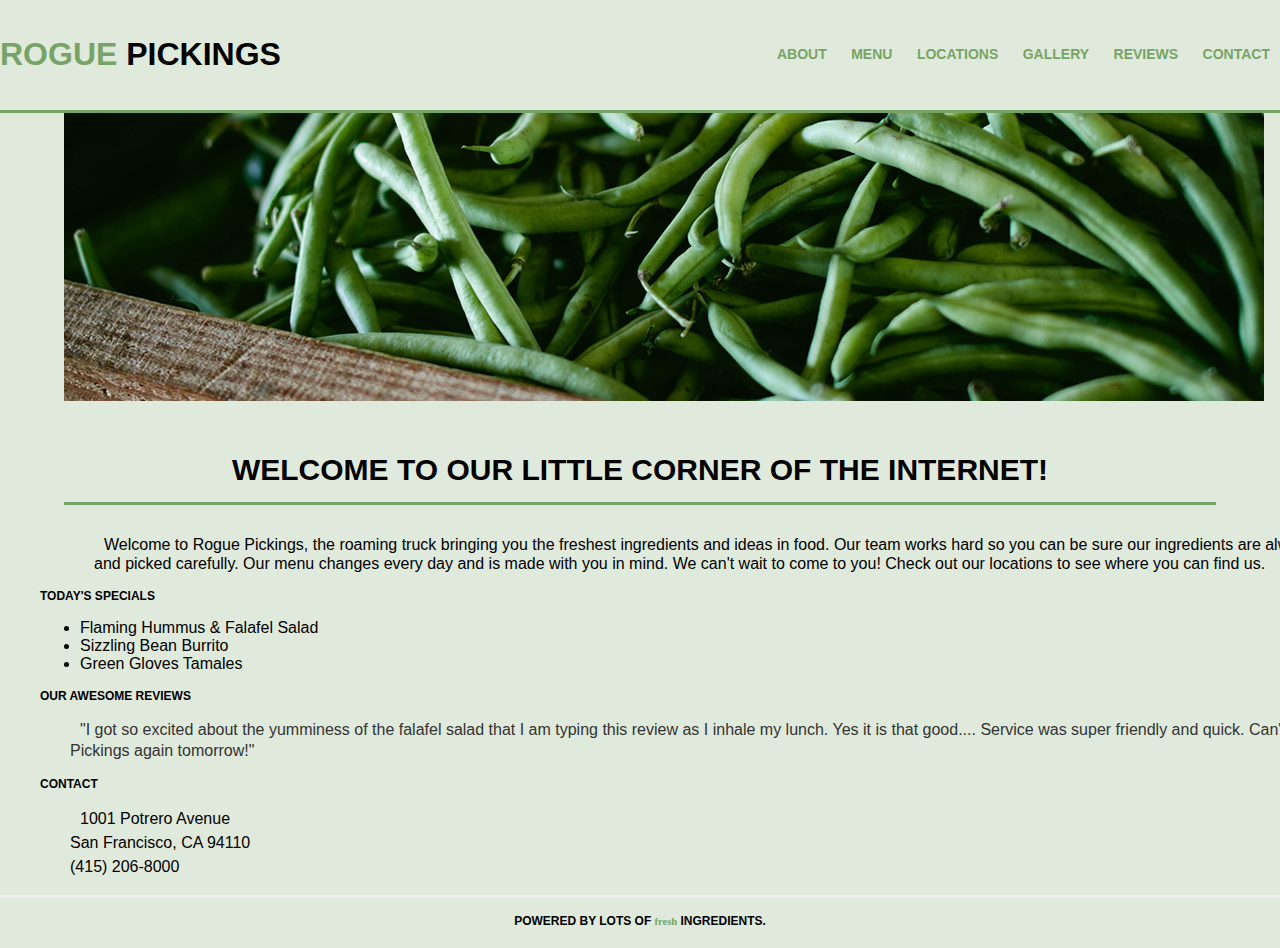
<file: rogue/index.html>
<!doctype html>
<html>
    <head>
        <meta charset="utf-8">
        <meta http-equiv="X-UA-Compatible" content="IE=edge,chrome=1">
        <title>Brush Up Those Skills!</title>
        <meta name="description" content="">
        <meta name="viewport" content="width=device-width, initial-scale=1">
        <link rel="stylesheet" href="css/main.css">

    </head>
    <body>

        <header>
            <h1><span>rogue</span> pickings</h1>
            <nav>
                <a href="">About</a>
                <a href="">Menu</a>
                <a href="">Locations</a>
                <a href="">Gallery</a>
                <a href="">Reviews</a>
                <a href="">Contact</a>
            </nav>
        </header>
        <div class="top-section">
            <div class="main-image"><img src="img/download.jpg" /></div>
            <div class="main-title">
                <h3>Welcome to our little corner of the internet!</h3>
                <p>Welcome to Rogue Pickings, the roaming truck bringing you the freshest ingredients and ideas in food. Our team works hard so you can be sure our ingredients are always fresh and picked carefully. Our menu changes every day and is made with you in mind. We can't wait to come to you! Check out our locations to see where you can find us.</p>
            </div>
        </div>
        <div class="bottom-section">
            <div class="section-one"><h4>Today's Specials</h4>
                <ul class="menu">
                    <li>Flaming Hummus &amp; Falafel Salad</li>
                    <li>Sizzling Bean Burrito</li>
                    <li>Green Gloves Tamales</li>
                </ul>

            </div>
            <div class="section-two">
                <h4>Our Awesome Reviews</h4>
                <p class="reviews">"I got so excited about the yumminess of the falafel salad that I am typing this review as I inhale my lunch. Yes it is that good.... Service was super friendly and quick. Can't wait see you Rogue Pickings again tomorrow!"</p>
            </div>
            <div class="section-three"><h4>Contact</h4>
                <p class="address">1001 Potrero Avenue<br>
                    San Francisco, CA 94110<br>
                    (415) 206-8000 </p>
            </div>
        </div>

        <footer>
            <h4>Powered by lots of <span>fresh</span> ingredients.</h4>
        </footer>

    </body>
</html>
</file>
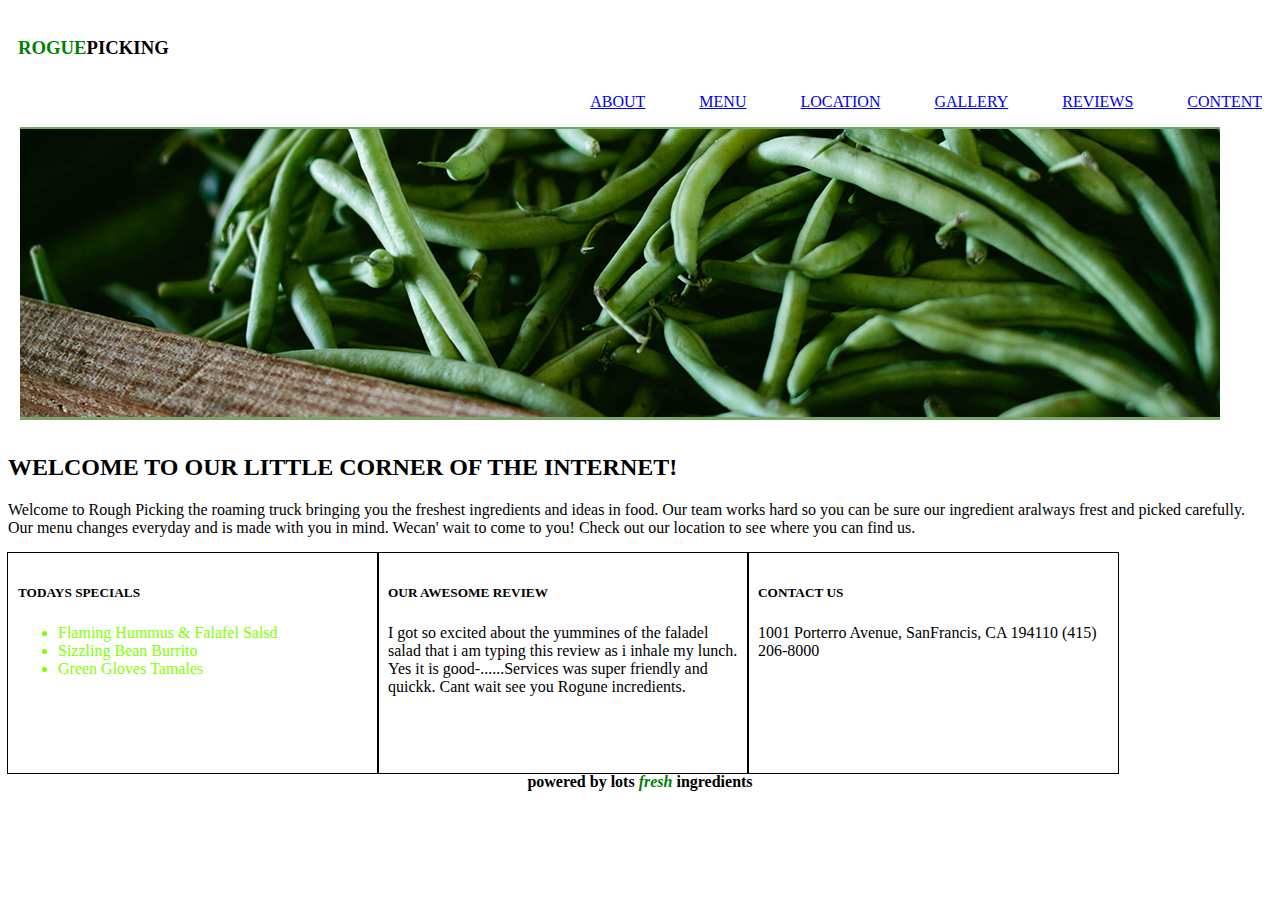
<file: skill crush  project /work/index.html>
<html>
  <head>
    
    <link rel="stylesheet" href="css2/style.css">
  </head>
  <body>
        <header>
          <div class= "header">
            <h3> <span id="rogue">ROGUE</span>PICKING</h3>
          <nav>
            <ul>
              <li><a href="#about">ABOUT</a></li>
              <li><a href="#menu">MENU</a></li>
              <li><a href="#location">LOCATION</a></li>
              <li><a href="#gallery">GALLERY</a></li>
              <li><a href="#reviews">REVIEWS</a></li>
              <li><a href="#content">CONTENT</a></li>
            </ul>
          </nav>
          </div>
         <img src="img/roger1.png" alt="roger" />
        </header>
<main>
   <div>
      <h2> WELCOME TO OUR LITTLE CORNER OF THE INTERNET!</h2>
        <p> Welcome to Rough Picking the roaming truck bringing you the freshest ingredients and ideas in food. Our team works hard
   so you can be sure our ingredient aralways frest and picked carefully. Our menu changes everyday and is made with you in mind. Wecan'<table>
    wait to come to you! Check out our location to see where you can find us.</p>
  </div>
        <section>
        <div id="special">
          <h5> todays specials </h5>
            <ul>
              <li>flaming hummus & falafel salsd</li>
              <li>sizzling bean burrito </li>
              <li>green gloves tamales</li>
            </ul>
         </div>
       </section>

        <div id="review">
          <h5> our awesome review</h5>
            <p class="solid">I got so excited about the yummines of the faladel salad that i am typing this
          review as i inhale my lunch. Yes it is good-......Services was super friendly and quickk. Cant wait see you Rogune incredients. </p>
        </div>

           <div id="contacts">
            <h5>contact us</h5>
            <div> 1001 Porterro Avenue,
                SanFrancis, CA 194110
                (415) 206-8000
          </div>
        </div>
      <footer>
        <h4>powered by lots <span id="fresh"> fresh</span> ingredients</h4>
      </footer>
    </main>
  </body>
</html>
</file>
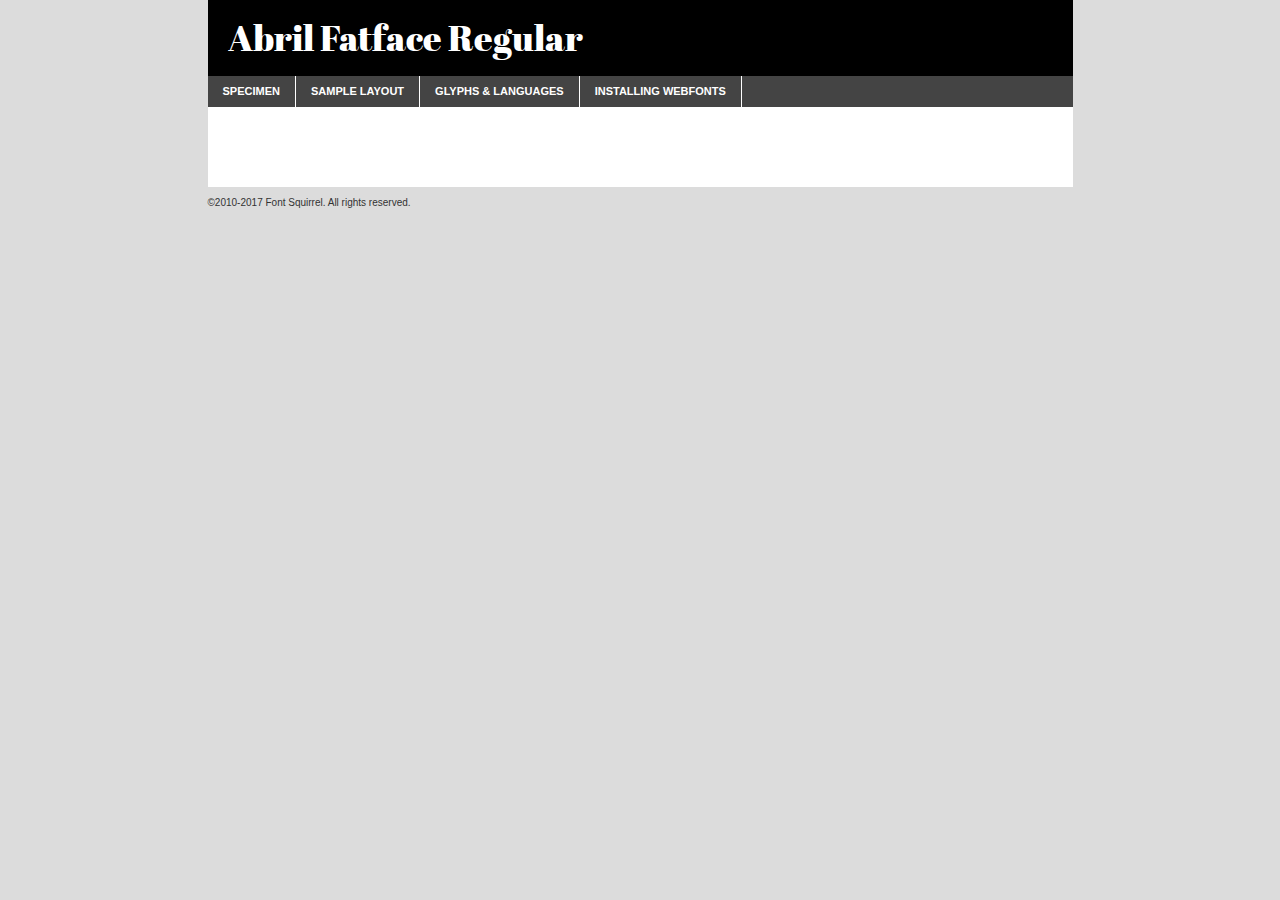
<file: abril/webfontkit-20170603-183844/abrilfatface-regular-demo.html>
<!DOCTYPE html PUBLIC "-//W3C//DTD XHTML 1.0 Transitional//EN"
	"http://www.w3.org/TR/xhtml1/DTD/xhtml1-transitional.dtd">

<html xmlns="http://www.w3.org/1999/xhtml" xml:lang="en" lang="en">
<head>
	<meta http-equiv="Content-Type" content="text/html; charset=utf-8" />
	<script src="http://ajax.googleapis.com/ajax/libs/jquery/1.7.2/jquery.min.js" type="text/javascript" charset="utf-8"></script>
	<script type="text/javascript">
	(function($){$.fn.easyTabs=function(option){var param=jQuery.extend({fadeSpeed:"fast",defaultContent:1,activeClass:'active'},option);$(this).each(function(){var thisId="#"+this.id;if(param.defaultContent==''){param.defaultContent=1;}
	if(typeof param.defaultContent=="number")
	{var defaultTab=$(thisId+" .tabs li:eq("+(param.defaultContent-1)+") a").attr('href').substr(1);}else{var defaultTab=param.defaultContent;}
	$(thisId+" .tabs li a").each(function(){var tabToHide=$(this).attr('href').substr(1);$("#"+tabToHide).addClass('easytabs-tab-content');});hideAll();changeContent(defaultTab);function hideAll(){$(thisId+" .easytabs-tab-content").hide();}
	function changeContent(tabId){hideAll();$(thisId+" .tabs li").removeClass(param.activeClass);$(thisId+" .tabs li a[href=#"+tabId+"]").closest('li').addClass(param.activeClass);if(param.fadeSpeed!="none")
	{$(thisId+" #"+tabId).fadeIn(param.fadeSpeed);}else{$(thisId+" #"+tabId).show();}}
	$(thisId+" .tabs li").click(function(){var tabId=$(this).find('a').attr('href').substr(1);changeContent(tabId);return false;});});}})(jQuery);
	</script>
	<link rel="stylesheet" href="specimen_files/specimen_stylesheet.css" type="text/css" charset="utf-8" />
	<link rel="stylesheet" href="stylesheet.css" type="text/css" charset="utf-8" />

	<style type="text/css">
					body{
				font-family: 'abril_fatfaceregular';
							}
		</style>

	<title>Abril Fatface Regular Specimen</title>
	
	
	<script type="text/javascript" charset="utf-8">
		$(document).ready(function() {
			$('#container').easyTabs({defaultContent:1});
		});
	</script>
</head>

<body>
<div id="container">
	<div id="header">
		Abril Fatface Regular	</div>
	<ul class="tabs">
		<li><a href="#specimen">Specimen</a></li>
		<li><a href="#layout">Sample Layout</a></li>
				<li><a href="#glyphs">Glyphs &amp; Languages</a></li>
		<li><a href="#installing">Installing Webfonts</a></li>
		
	</ul>
	
	<div id="main_content">

		
			<div id="specimen">
		
				<div class="section">
					<div class="grid12 firstcol">
						<div class="huge">AaBb</div>
					</div>
				</div>
		
				<div class="section">
					<div class="glyph_range">A&#x200B;B&#x200b;C&#x200b;D&#x200b;E&#x200b;F&#x200b;G&#x200b;H&#x200b;I&#x200b;J&#x200b;K&#x200b;L&#x200b;M&#x200b;N&#x200b;O&#x200b;P&#x200b;Q&#x200b;R&#x200b;S&#x200b;T&#x200b;U&#x200b;V&#x200b;W&#x200b;X&#x200b;Y&#x200b;Z&#x200b;a&#x200b;b&#x200b;c&#x200b;d&#x200b;e&#x200b;f&#x200b;g&#x200b;h&#x200b;i&#x200b;j&#x200b;k&#x200b;l&#x200b;m&#x200b;n&#x200b;o&#x200b;p&#x200b;q&#x200b;r&#x200b;s&#x200b;t&#x200b;u&#x200b;v&#x200b;w&#x200b;x&#x200b;y&#x200b;z&#x200b;1&#x200b;2&#x200b;3&#x200b;4&#x200b;5&#x200b;6&#x200b;7&#x200b;8&#x200b;9&#x200b;0&#x200b;&amp;&#x200b;.&#x200b;,&#x200b;?&#x200b;!&#x200b;&#64;&#x200b;(&#x200b;)&#x200b;#&#x200b;$&#x200b;%&#x200b;*&#x200b;+&#x200b;-&#x200b;=&#x200b;:&#x200b;;</div>
				</div>
				<div class="section">
					<div class="grid12 firstcol">
						<table class="sample_table">
							<tr><td>10</td><td class="size10">abcdefghijklmnopqrstuvwxyzABCDEFGHIJKLMNOPQRSTUVWXYZ0123456789abcdefghijklmnopqrstuvwxyzABCDEFGHIJKLMNOPQRSTUVWXYZ0123456789abcdefghijklmnopqrstuvwxyzABCDEFGHIJKLMNOPQRSTUVWXYZ</td></tr>
							<tr><td>11</td><td class="size11">abcdefghijklmnopqrstuvwxyzABCDEFGHIJKLMNOPQRSTUVWXYZ0123456789abcdefghijklmnopqrstuvwxyzABCDEFGHIJKLMNOPQRSTUVWXYZ0123456789abcdefghijklmnopqrstuvwxyzABCDEFGHIJKLMNOPQRSTUVWXYZ</td></tr>
							<tr><td>12</td><td class="size12">abcdefghijklmnopqrstuvwxyzABCDEFGHIJKLMNOPQRSTUVWXYZ0123456789abcdefghijklmnopqrstuvwxyzABCDEFGHIJKLMNOPQRSTUVWXYZ0123456789abcdefghijklmnopqrstuvwxyzABCDEFGHIJKLMNOPQRSTUVWXYZ</td></tr>
							<tr><td>13</td><td class="size13">abcdefghijklmnopqrstuvwxyzABCDEFGHIJKLMNOPQRSTUVWXYZ0123456789abcdefghijklmnopqrstuvwxyzABCDEFGHIJKLMNOPQRSTUVWXYZ0123456789abcdefghijklmnopqrstuvwxyzABCDEFGHIJKLMNOPQRSTUVWXYZ</td></tr>
							<tr><td>14</td><td class="size14">abcdefghijklmnopqrstuvwxyzABCDEFGHIJKLMNOPQRSTUVWXYZ0123456789abcdefghijklmnopqrstuvwxyzABCDEFGHIJKLMNOPQRSTUVWXYZ0123456789abcdefghijklmnopqrstuvwxyzABCDEFGHIJKLMNOPQRSTUVWXYZ</td></tr>
							<tr><td>16</td><td class="size16">abcdefghijklmnopqrstuvwxyzABCDEFGHIJKLMNOPQRSTUVWXYZ0123456789abcdefghijklmnopqrstuvwxyzABCDEFGHIJKLMNOPQRSTUVWXYZ</td></tr>
							<tr><td>18</td><td class="size18">abcdefghijklmnopqrstuvwxyzABCDEFGHIJKLMNOPQRSTUVWXYZ0123456789abcdefghijklmnopqrstuvwxyzABCDEFGHIJKLMNOPQRSTUVWXYZ</td></tr>
							<tr><td>20</td><td class="size20">abcdefghijklmnopqrstuvwxyzABCDEFGHIJKLMNOPQRSTUVWXYZ0123456789abcdefghijklmnopqrstuvwxyzABCDEFGHIJKLMNOPQRSTUVWXYZ</td></tr>
							<tr><td>24</td><td class="size24">abcdefghijklmnopqrstuvwxyzABCDEFGHIJKLMNOPQRSTUVWXYZ0123456789abcdefghijklmnopqrstuvwxyzABCDEFGHIJKLMNOPQRSTUVWXYZ</td></tr>
							<tr><td>30</td><td class="size30">abcdefghijklmnopqrstuvwxyzABCDEFGHIJKLMNOPQRSTUVWXYZ0123456789abcdefghijklmnopqrstuvwxyzABCDEFGHIJKLMNOPQRSTUVWXYZ</td></tr>
							<tr><td>36</td><td class="size36">abcdefghijklmnopqrstuvwxyzABCDEFGHIJKLMNOPQRSTUVWXYZ0123456789abcdefghijklmnopqrstuvwxyzABCDEFGHIJKLMNOPQRSTUVWXYZ</td></tr>
							<tr><td>48</td><td class="size48">abcdefghijklmnopqrstuvwxyzABCDEFGHIJKLMNOPQRSTUVWXYZ0123456789abcdefghijklmnopqrstuvwxyzABCDEFGHIJKLMNOPQRSTUVWXYZ</td></tr>
							<tr><td>60</td><td class="size60">abcdefghijklmnopqrstuvwxyzABCDEFGHIJKLMNOPQRSTUVWXYZ0123456789abcdefghijklmnopqrstuvwxyzABCDEFGHIJKLMNOPQRSTUVWXYZ</td></tr>
							<tr><td>72</td><td class="size72">abcdefghijklmnopqrstuvwxyzABCDEFGHIJKLMNOPQRSTUVWXYZ0123456789abcdefghijklmnopqrstuvwxyzABCDEFGHIJKLMNOPQRSTUVWXYZ</td></tr>
							<tr><td>90</td><td class="size90">abcdefghijklmnopqrstuvwxyzABCDEFGHIJKLMNOPQRSTUVWXYZ0123456789abcdefghijklmnopqrstuvwxyzABCDEFGHIJKLMNOPQRSTUVWXYZ</td></tr>
						</table>
				
					</div>
			
				</div>
		
		
		
								<div class="section" id="bodycomparison">


										<div id="xheight">
				<div class="fontbody">&#x25FC;&#x25FC;&#x25FC;&#x25FC;&#x25FC;&#x25FC;&#x25FC;&#x25FC;&#x25FC;&#x25FC;&#x25FC;&#x25FC;&#x25FC;&#x25FC;&#x25FC;&#x25FC;&#x25FC;&#x25FC;&#x25FC;&#x25FC;&#x25FC;&#x25FC;&#x25FC;&#x25FC;&#x25FC;&#x25FC;&#x25FC;&#x25FC;&#x25FC;&#x25FC;&#x25FC;&#x25FC;&#x25FC;&#x25FC;&#x25FC;&#x25FC;&#x25FC;&#x25FC;&#x25FC;&#x25FC;&#x25FC;&#x25FC;&#x25FC;&#x25FC;&#x25FC;&#x25FC;&#x25FC;&#x25FC;&#x25FC;&#x25FC;&#x25FC;&#x25FC;&#x25FC;&#x25FC;&#x25FC;&#x25FC;&#x25FC;&#x25FC;&#x25FC;&#x25FC;&#x25FC;&#x25FC;&#x25FC;&#x25FC;&#x25FC;&#x25FC;&#x25FC;&#x25FC;&#x25FC;&#x25FC;&#x25FC;&#x25FC;&#x25FC;&#x25FC;&#x25FC;&#x25FC;&#x25FC;&#x25FC;&#x25FC;&#x25FC;&#x25FC;&#x25FC;&#x25FC;&#x25FC;&#x25FC;&#x25FC;&#x25FC;&#x25FC;&#x25FC;&#x25FC;&#x25FC;&#x25FC;&#x25FC;&#x25FC;&#x25FC;&#x25FC;&#x25FC;&#x25FC;&#x25FC;body</div><div class="arialbody">body</div><div class="verdanabody">body</div><div class="georgiabody">body</div></div>
										<div class="fontbody" style="z-index:1">
											body<span>Abril Fatface Regular</span>
										</div>
										<div class="arialbody" style="z-index:1">
											body<span>Arial</span>
										</div>
										<div class="verdanabody" style="z-index:1">
											body<span>Verdana</span>
										</div>
										<div class="georgiabody" style="z-index:1">
											body<span>Georgia</span>
										</div>



								</div>
		
		
				<div class="section psample psample_row1" id="">
					
					<div class="grid2 firstcol">
						<p class="size10"><span>10.</span>Aenean lacinia bibendum nulla sed consectetur. Fusce dapibus, tellus ac cursus commodo, tortor mauris condimentum nibh, ut fermentum massa justo sit amet risus. Nullam id dolor id nibh ultricies vehicula ut id elit. Cum sociis natoque penatibus et magnis dis parturient montes, nascetur ridiculus mus. Nulla vitae elit libero, a pharetra augue.</p>
			
					</div>
					<div class="grid3">
						<p class="size11"><span>11.</span>Aenean lacinia bibendum nulla sed consectetur. Fusce dapibus, tellus ac cursus commodo, tortor mauris condimentum nibh, ut fermentum massa justo sit amet risus. Nullam id dolor id nibh ultricies vehicula ut id elit. Cum sociis natoque penatibus et magnis dis parturient montes, nascetur ridiculus mus. Nulla vitae elit libero, a pharetra augue.</p>
			
					</div>
					<div class="grid3">
						<p class="size12"><span>12.</span>Aenean lacinia bibendum nulla sed consectetur. Fusce dapibus, tellus ac cursus commodo, tortor mauris condimentum nibh, ut fermentum massa justo sit amet risus. Nullam id dolor id nibh ultricies vehicula ut id elit. Cum sociis natoque penatibus et magnis dis parturient montes, nascetur ridiculus mus. Nulla vitae elit libero, a pharetra augue.</p>
			
					</div>
					<div class="grid4">
						<p class="size13"><span>13.</span>Aenean lacinia bibendum nulla sed consectetur. Fusce dapibus, tellus ac cursus commodo, tortor mauris condimentum nibh, ut fermentum massa justo sit amet risus. Nullam id dolor id nibh ultricies vehicula ut id elit. Cum sociis natoque penatibus et magnis dis parturient montes, nascetur ridiculus mus. Nulla vitae elit libero, a pharetra augue.</p>
			
					</div>
					<div class="white_blend"></div>
					
				</div>
				<div class="section psample psample_row2" id="">
					<div class="grid3 firstcol">
						<p class="size14"><span>14.</span>Aenean lacinia bibendum nulla sed consectetur. Fusce dapibus, tellus ac cursus commodo, tortor mauris condimentum nibh, ut fermentum massa justo sit amet risus. Nullam id dolor id nibh ultricies vehicula ut id elit. Cum sociis natoque penatibus et magnis dis parturient montes, nascetur ridiculus mus. Nulla vitae elit libero, a pharetra augue.</p>
			
					</div>
					<div class="grid4">
						<p class="size16"><span>16.</span>Aenean lacinia bibendum nulla sed consectetur. Fusce dapibus, tellus ac cursus commodo, tortor mauris condimentum nibh, ut fermentum massa justo sit amet risus. Nullam id dolor id nibh ultricies vehicula ut id elit. Cum sociis natoque penatibus et magnis dis parturient montes, nascetur ridiculus mus. Nulla vitae elit libero, a pharetra augue.</p>
			
					</div>
					<div class="grid5">
						<p class="size18"><span>18.</span>Aenean lacinia bibendum nulla sed consectetur. Fusce dapibus, tellus ac cursus commodo, tortor mauris condimentum nibh, ut fermentum massa justo sit amet risus. Nullam id dolor id nibh ultricies vehicula ut id elit. Cum sociis natoque penatibus et magnis dis parturient montes, nascetur ridiculus mus. Nulla vitae elit libero, a pharetra augue.</p>
			
					</div>

					<div class="white_blend"></div>

				</div>
				
				<div class="section psample psample_row3" id="">
					<div class="grid5 firstcol">
						<p class="size20"><span>20.</span>Aenean lacinia bibendum nulla sed consectetur. Fusce dapibus, tellus ac cursus commodo, tortor mauris condimentum nibh, ut fermentum massa justo sit amet risus. Nullam id dolor id nibh ultricies vehicula ut id elit. Cum sociis natoque penatibus et magnis dis parturient montes, nascetur ridiculus mus. Nulla vitae elit libero, a pharetra augue.</p>
					</div>
					<div class="grid7">
						<p class="size24"><span>24.</span>Aenean lacinia bibendum nulla sed consectetur. Fusce dapibus, tellus ac cursus commodo, tortor mauris condimentum nibh, ut fermentum massa justo sit amet risus. Nullam id dolor id nibh ultricies vehicula ut id elit. Cum sociis natoque penatibus et magnis dis parturient montes, nascetur ridiculus mus. Nulla vitae elit libero, a pharetra augue.</p>
					</div>
					
					<div class="white_blend"></div>
					
				</div>
				
				<div class="section psample psample_row4" id="">
					<div class="grid12 firstcol">
						<p class="size30"><span>30.</span>Aenean lacinia bibendum nulla sed consectetur. Fusce dapibus, tellus ac cursus commodo, tortor mauris condimentum nibh, ut fermentum massa justo sit amet risus. Nullam id dolor id nibh ultricies vehicula ut id elit. Cum sociis natoque penatibus et magnis dis parturient montes, nascetur ridiculus mus. Nulla vitae elit libero, a pharetra augue.</p>
					</div>
					<div class="white_blend"></div>
					
				</div>
				
				
				
				<div class="section psample psample_row1 fullreverse">
					<div class="grid2 firstcol">
						<p class="size10"><span>10.</span>Aenean lacinia bibendum nulla sed consectetur. Fusce dapibus, tellus ac cursus commodo, tortor mauris condimentum nibh, ut fermentum massa justo sit amet risus. Nullam id dolor id nibh ultricies vehicula ut id elit. Cum sociis natoque penatibus et magnis dis parturient montes, nascetur ridiculus mus. Nulla vitae elit libero, a pharetra augue.</p>
			
					</div>
					<div class="grid3">
						<p class="size11"><span>11.</span>Aenean lacinia bibendum nulla sed consectetur. Fusce dapibus, tellus ac cursus commodo, tortor mauris condimentum nibh, ut fermentum massa justo sit amet risus. Nullam id dolor id nibh ultricies vehicula ut id elit. Cum sociis natoque penatibus et magnis dis parturient montes, nascetur ridiculus mus. Nulla vitae elit libero, a pharetra augue.</p>
			
					</div>
					<div class="grid3">
						<p class="size12"><span>12.</span>Aenean lacinia bibendum nulla sed consectetur. Fusce dapibus, tellus ac cursus commodo, tortor mauris condimentum nibh, ut fermentum massa justo sit amet risus. Nullam id dolor id nibh ultricies vehicula ut id elit. Cum sociis natoque penatibus et magnis dis parturient montes, nascetur ridiculus mus. Nulla vitae elit libero, a pharetra augue.</p>
			
					</div>
					<div class="grid4">
						<p class="size13"><span>13.</span>Aenean lacinia bibendum nulla sed consectetur. Fusce dapibus, tellus ac cursus commodo, tortor mauris condimentum nibh, ut fermentum massa justo sit amet risus. Nullam id dolor id nibh ultricies vehicula ut id elit. Cum sociis natoque penatibus et magnis dis parturient montes, nascetur ridiculus mus. Nulla vitae elit libero, a pharetra augue.</p>
			
					</div>
					<div class="black_blend"></div>
					
				</div>
				
				<div class="section psample psample_row2 fullreverse">
					<div class="grid3 firstcol">
						<p class="size14"><span>14.</span>Aenean lacinia bibendum nulla sed consectetur. Fusce dapibus, tellus ac cursus commodo, tortor mauris condimentum nibh, ut fermentum massa justo sit amet risus. Nullam id dolor id nibh ultricies vehicula ut id elit. Cum sociis natoque penatibus et magnis dis parturient montes, nascetur ridiculus mus. Nulla vitae elit libero, a pharetra augue.</p>
			
					</div>
					<div class="grid4">
						<p class="size16"><span>16.</span>Aenean lacinia bibendum nulla sed consectetur. Fusce dapibus, tellus ac cursus commodo, tortor mauris condimentum nibh, ut fermentum massa justo sit amet risus. Nullam id dolor id nibh ultricies vehicula ut id elit. Cum sociis natoque penatibus et magnis dis parturient montes, nascetur ridiculus mus. Nulla vitae elit libero, a pharetra augue.</p>
			
					</div>
					<div class="grid5">
						<p class="size18"><span>18.</span>Aenean lacinia bibendum nulla sed consectetur. Fusce dapibus, tellus ac cursus commodo, tortor mauris condimentum nibh, ut fermentum massa justo sit amet risus. Nullam id dolor id nibh ultricies vehicula ut id elit. Cum sociis natoque penatibus et magnis dis parturient montes, nascetur ridiculus mus. Nulla vitae elit libero, a pharetra augue.</p>
			
					</div>
					<div class="black_blend"></div>

				</div>
				
				<div class="section psample fullreverse psample_row3" id="">
					<div class="grid5 firstcol">
						<p class="size20"><span>20.</span>Aenean lacinia bibendum nulla sed consectetur. Fusce dapibus, tellus ac cursus commodo, tortor mauris condimentum nibh, ut fermentum massa justo sit amet risus. Nullam id dolor id nibh ultricies vehicula ut id elit. Cum sociis natoque penatibus et magnis dis parturient montes, nascetur ridiculus mus. Nulla vitae elit libero, a pharetra augue.</p>
					</div>
					<div class="grid7">
						<p class="size24"><span>24.</span>Aenean lacinia bibendum nulla sed consectetur. Fusce dapibus, tellus ac cursus commodo, tortor mauris condimentum nibh, ut fermentum massa justo sit amet risus. Nullam id dolor id nibh ultricies vehicula ut id elit. Cum sociis natoque penatibus et magnis dis parturient montes, nascetur ridiculus mus. Nulla vitae elit libero, a pharetra augue.</p>
					</div>
					
					<div class="black_blend"></div>
					
				</div>
				
				<div class="section psample fullreverse psample_row4" id="" style="border-bottom: 20px #000 solid;">
					<div class="grid12 firstcol">
						<p class="size30"><span>30.</span>Aenean lacinia bibendum nulla sed consectetur. Fusce dapibus, tellus ac cursus commodo, tortor mauris condimentum nibh, ut fermentum massa justo sit amet risus. Nullam id dolor id nibh ultricies vehicula ut id elit. Cum sociis natoque penatibus et magnis dis parturient montes, nascetur ridiculus mus. Nulla vitae elit libero, a pharetra augue.</p>
					</div>
					<div class="black_blend"></div>
					
				</div>
				
				
				
				
			</div>
			
			<div id="layout">
				
				<div class="section">
					
					<div class="grid12 firstcol">
						<h1>Lorem Ipsum Dolor</h1>
						<h2>Etiam porta sem malesuada magna mollis euismod</h2>
						
						<p class="byline">By <a href="#link">Aenean Lacinia</a></p>
					</div>
				</div>
				<div class="section">
					<div class="grid8 firstcol">
						<p class="large">Donec sed odio dui. Morbi leo risus, porta ac consectetur ac, vestibulum at eros. Fusce dapibus, tellus ac cursus commodo, tortor mauris condimentum nibh, ut fermentum massa justo sit amet risus. </p>

						
						<h3>Pellentesque ornare sem</h3>

						<p>Maecenas sed diam eget risus varius blandit sit amet non magna. Maecenas faucibus mollis interdum. Donec ullamcorper nulla non metus auctor fringilla. Nullam id dolor id nibh ultricies vehicula ut id elit. Nullam id dolor id nibh ultricies vehicula ut id elit. </p>

						<p>Aenean eu leo quam. Pellentesque ornare sem lacinia quam venenatis vestibulum. Lorem ipsum dolor sit amet, consectetur adipiscing elit. Cum sociis natoque penatibus et magnis dis parturient montes, nascetur ridiculus mus. </p>

						<p>Nulla vitae elit libero, a pharetra augue. Praesent commodo cursus magna, vel scelerisque nisl consectetur et. Aenean lacinia bibendum nulla sed consectetur. </p>

						<p>Nullam quis risus eget urna mollis ornare vel eu leo. Nullam quis risus eget urna mollis ornare vel eu leo. Maecenas sed diam eget risus varius blandit sit amet non magna. Donec ullamcorper nulla non metus auctor fringilla. </p>

						<h3>Cras mattis consectetur</h3>

						<p>Aenean eu leo quam. Pellentesque ornare sem lacinia quam venenatis vestibulum. Aenean lacinia bibendum nulla sed consectetur. Integer posuere erat a ante venenatis dapibus posuere velit aliquet. Cras mattis consectetur purus sit amet fermentum. </p>

						<p>Nullam id dolor id nibh ultricies vehicula ut id elit. Nullam quis risus eget urna mollis ornare vel eu leo. Cras mattis consectetur purus sit amet fermentum.</p>
					</div>
					
					<div class="grid4 sidebar">
						
						<div class="box reverse">
							<p class="last">Nullam quis risus eget urna mollis ornare vel eu leo. Donec ullamcorper nulla non metus auctor fringilla. Cras mattis consectetur purus sit amet fermentum. Sed posuere consectetur est at lobortis. Lorem ipsum dolor sit amet, consectetur adipiscing elit. </p>
						</div>
						
						<p class="caption">Maecenas sed diam eget risus varius.</p>

						<p>Vestibulum id ligula porta felis euismod semper. Integer posuere erat a ante venenatis dapibus posuere velit aliquet. Vestibulum id ligula porta felis euismod semper. Sed posuere consectetur est at lobortis. Maecenas sed diam eget risus varius blandit sit amet non magna. Fusce dapibus, tellus ac cursus commodo, tortor mauris condimentum nibh, ut fermentum massa justo sit amet risus. </p>

					

						<p>Duis mollis, est non commodo luctus, nisi erat porttitor ligula, eget lacinia odio sem nec elit. Aenean lacinia bibendum nulla sed consectetur. Vivamus sagittis lacus vel augue laoreet rutrum faucibus dolor auctor. Aenean lacinia bibendum nulla sed consectetur. Nullam quis risus eget urna mollis ornare vel eu leo. </p>

						<p>Praesent commodo cursus magna, vel scelerisque nisl consectetur et. Donec ullamcorper nulla non metus auctor fringilla. Maecenas faucibus mollis interdum. Fusce dapibus, tellus ac cursus commodo, tortor mauris condimentum nibh, ut fermentum massa justo sit amet risus. </p>

					</div>
				</div>
				
			</div>


			



		<div id="glyphs">
			<div class="section">
				<div class="grid12 firstcol">
			
				<h1>Language Support</h1>
				<p>The subset of Abril Fatface Regular in this kit supports the following languages:<br />
			
					Albanian, Basque, Breton, Chamorro, Danish, Dutch, English, Faroese, Finnish, French, Frisian, Galician, German, Icelandic, Italian, Malagasy, Norwegian, Portuguese, Spanish, Alsatian, Aragonese, Arapaho, Arrernte, Asturian, Aymara, Bislama, Cebuano, Corsican, Fijian, French_creole, Genoese, Gilbertese, Greenlandic, Haitian_creole, Hiligaynon, Hmong, Hopi, Ibanag, Iloko_ilokano, Indonesian, Interglossa_glosa, Interlingua, Irish_gaelic, Jerriais, Lojban, Lombard, Luxembourgeois, Manx, Mohawk, Norfolk_pitcairnese, Occitan, Oromo, Pangasinan, Papiamento, Piedmontese, Potawatomi, Rhaeto-romance, Romansh, Rotokas, Sami_lule, Samoan, Sardinian, Scots_gaelic, Seychelles_creole, Shona, Sicilian, Somali, Southern_ndebele, Swahili, Swati_swazi, Tagalog_filipino_pilipino, Tetum, Tok_pisin, Uyghur_latinized, Volapuk, Walloon, Warlpiri, Xhosa, Yapese, Zulu, Latinbasic, Ubasic, Demo				</p>
				<h1>Glyph Chart</h1>
				<p>The subset of Abril Fatface Regular in this kit includes all the glyphs listed below. Unicode entities are included above each glyph to help you insert individual characters into your layout.</p>
				<div id="glyph_chart">
			
																				 <div><p>&amp;#32;</p>&#32;</div>
																				 <div><p>&amp;#33;</p>&#33;</div>
																				 <div><p>&amp;#34;</p>&#34;</div>
																				 <div><p>&amp;#35;</p>&#35;</div>
																				 <div><p>&amp;#36;</p>&#36;</div>
																				 <div><p>&amp;#37;</p>&#37;</div>
																				 <div><p>&amp;#38;</p>&#38;</div>
																				 <div><p>&amp;#39;</p>&#39;</div>
																				 <div><p>&amp;#40;</p>&#40;</div>
																				 <div><p>&amp;#41;</p>&#41;</div>
																				 <div><p>&amp;#42;</p>&#42;</div>
																				 <div><p>&amp;#43;</p>&#43;</div>
																				 <div><p>&amp;#44;</p>&#44;</div>
																				 <div><p>&amp;#45;</p>&#45;</div>
																				 <div><p>&amp;#46;</p>&#46;</div>
																				 <div><p>&amp;#47;</p>&#47;</div>
																				 <div><p>&amp;#48;</p>&#48;</div>
																				 <div><p>&amp;#49;</p>&#49;</div>
																				 <div><p>&amp;#50;</p>&#50;</div>
																				 <div><p>&amp;#51;</p>&#51;</div>
																				 <div><p>&amp;#52;</p>&#52;</div>
																				 <div><p>&amp;#53;</p>&#53;</div>
																				 <div><p>&amp;#54;</p>&#54;</div>
																				 <div><p>&amp;#55;</p>&#55;</div>
																				 <div><p>&amp;#56;</p>&#56;</div>
																				 <div><p>&amp;#57;</p>&#57;</div>
																				 <div><p>&amp;#58;</p>&#58;</div>
																				 <div><p>&amp;#59;</p>&#59;</div>
																				 <div><p>&amp;#60;</p>&#60;</div>
																				 <div><p>&amp;#61;</p>&#61;</div>
																				 <div><p>&amp;#62;</p>&#62;</div>
																				 <div><p>&amp;#63;</p>&#63;</div>
																				 <div><p>&amp;#64;</p>&#64;</div>
																				 <div><p>&amp;#65;</p>&#65;</div>
																				 <div><p>&amp;#66;</p>&#66;</div>
																				 <div><p>&amp;#67;</p>&#67;</div>
																				 <div><p>&amp;#68;</p>&#68;</div>
																				 <div><p>&amp;#69;</p>&#69;</div>
																				 <div><p>&amp;#70;</p>&#70;</div>
																				 <div><p>&amp;#71;</p>&#71;</div>
																				 <div><p>&amp;#72;</p>&#72;</div>
																				 <div><p>&amp;#73;</p>&#73;</div>
																				 <div><p>&amp;#74;</p>&#74;</div>
																				 <div><p>&amp;#75;</p>&#75;</div>
																				 <div><p>&amp;#76;</p>&#76;</div>
																				 <div><p>&amp;#77;</p>&#77;</div>
																				 <div><p>&amp;#78;</p>&#78;</div>
																				 <div><p>&amp;#79;</p>&#79;</div>
																				 <div><p>&amp;#80;</p>&#80;</div>
																				 <div><p>&amp;#81;</p>&#81;</div>
																				 <div><p>&amp;#82;</p>&#82;</div>
																				 <div><p>&amp;#83;</p>&#83;</div>
																				 <div><p>&amp;#84;</p>&#84;</div>
																				 <div><p>&amp;#85;</p>&#85;</div>
																				 <div><p>&amp;#86;</p>&#86;</div>
																				 <div><p>&amp;#87;</p>&#87;</div>
																				 <div><p>&amp;#88;</p>&#88;</div>
																				 <div><p>&amp;#89;</p>&#89;</div>
																				 <div><p>&amp;#90;</p>&#90;</div>
																				 <div><p>&amp;#91;</p>&#91;</div>
																				 <div><p>&amp;#92;</p>&#92;</div>
																				 <div><p>&amp;#93;</p>&#93;</div>
																				 <div><p>&amp;#94;</p>&#94;</div>
																				 <div><p>&amp;#95;</p>&#95;</div>
																				 <div><p>&amp;#96;</p>&#96;</div>
																				 <div><p>&amp;#97;</p>&#97;</div>
																				 <div><p>&amp;#98;</p>&#98;</div>
																				 <div><p>&amp;#99;</p>&#99;</div>
																				 <div><p>&amp;#100;</p>&#100;</div>
																				 <div><p>&amp;#101;</p>&#101;</div>
																				 <div><p>&amp;#102;</p>&#102;</div>
																				 <div><p>&amp;#103;</p>&#103;</div>
																				 <div><p>&amp;#104;</p>&#104;</div>
																				 <div><p>&amp;#105;</p>&#105;</div>
																				 <div><p>&amp;#106;</p>&#106;</div>
																				 <div><p>&amp;#107;</p>&#107;</div>
																				 <div><p>&amp;#108;</p>&#108;</div>
																				 <div><p>&amp;#109;</p>&#109;</div>
																				 <div><p>&amp;#110;</p>&#110;</div>
																				 <div><p>&amp;#111;</p>&#111;</div>
																				 <div><p>&amp;#112;</p>&#112;</div>
																				 <div><p>&amp;#113;</p>&#113;</div>
																				 <div><p>&amp;#114;</p>&#114;</div>
																				 <div><p>&amp;#115;</p>&#115;</div>
																				 <div><p>&amp;#116;</p>&#116;</div>
																				 <div><p>&amp;#117;</p>&#117;</div>
																				 <div><p>&amp;#118;</p>&#118;</div>
																				 <div><p>&amp;#119;</p>&#119;</div>
																				 <div><p>&amp;#120;</p>&#120;</div>
																				 <div><p>&amp;#121;</p>&#121;</div>
																				 <div><p>&amp;#122;</p>&#122;</div>
																				 <div><p>&amp;#123;</p>&#123;</div>
																				 <div><p>&amp;#124;</p>&#124;</div>
																				 <div><p>&amp;#125;</p>&#125;</div>
																				 <div><p>&amp;#126;</p>&#126;</div>
																				 <div><p>&amp;#160;</p>&#160;</div>
																				 <div><p>&amp;#161;</p>&#161;</div>
																				 <div><p>&amp;#162;</p>&#162;</div>
																				 <div><p>&amp;#163;</p>&#163;</div>
																				 <div><p>&amp;#164;</p>&#164;</div>
																				 <div><p>&amp;#165;</p>&#165;</div>
																				 <div><p>&amp;#166;</p>&#166;</div>
																				 <div><p>&amp;#167;</p>&#167;</div>
																				 <div><p>&amp;#168;</p>&#168;</div>
																				 <div><p>&amp;#169;</p>&#169;</div>
																				 <div><p>&amp;#170;</p>&#170;</div>
																				 <div><p>&amp;#171;</p>&#171;</div>
																				 <div><p>&amp;#172;</p>&#172;</div>
																				 <div><p>&amp;#173;</p>&#173;</div>
																				 <div><p>&amp;#174;</p>&#174;</div>
																				 <div><p>&amp;#175;</p>&#175;</div>
																				 <div><p>&amp;#176;</p>&#176;</div>
																				 <div><p>&amp;#177;</p>&#177;</div>
																				 <div><p>&amp;#178;</p>&#178;</div>
																				 <div><p>&amp;#179;</p>&#179;</div>
																				 <div><p>&amp;#180;</p>&#180;</div>
																				 <div><p>&amp;#181;</p>&#181;</div>
																				 <div><p>&amp;#182;</p>&#182;</div>
																				 <div><p>&amp;#183;</p>&#183;</div>
																				 <div><p>&amp;#184;</p>&#184;</div>
																				 <div><p>&amp;#185;</p>&#185;</div>
																				 <div><p>&amp;#186;</p>&#186;</div>
																				 <div><p>&amp;#187;</p>&#187;</div>
																				 <div><p>&amp;#188;</p>&#188;</div>
																				 <div><p>&amp;#189;</p>&#189;</div>
																				 <div><p>&amp;#190;</p>&#190;</div>
																				 <div><p>&amp;#191;</p>&#191;</div>
																				 <div><p>&amp;#192;</p>&#192;</div>
																				 <div><p>&amp;#193;</p>&#193;</div>
																				 <div><p>&amp;#194;</p>&#194;</div>
																				 <div><p>&amp;#195;</p>&#195;</div>
																				 <div><p>&amp;#196;</p>&#196;</div>
																				 <div><p>&amp;#197;</p>&#197;</div>
																				 <div><p>&amp;#198;</p>&#198;</div>
																				 <div><p>&amp;#199;</p>&#199;</div>
																				 <div><p>&amp;#200;</p>&#200;</div>
																				 <div><p>&amp;#201;</p>&#201;</div>
																				 <div><p>&amp;#202;</p>&#202;</div>
																				 <div><p>&amp;#203;</p>&#203;</div>
																				 <div><p>&amp;#204;</p>&#204;</div>
																				 <div><p>&amp;#205;</p>&#205;</div>
																				 <div><p>&amp;#206;</p>&#206;</div>
																				 <div><p>&amp;#207;</p>&#207;</div>
																				 <div><p>&amp;#208;</p>&#208;</div>
																				 <div><p>&amp;#209;</p>&#209;</div>
																				 <div><p>&amp;#210;</p>&#210;</div>
																				 <div><p>&amp;#211;</p>&#211;</div>
																				 <div><p>&amp;#212;</p>&#212;</div>
																				 <div><p>&amp;#213;</p>&#213;</div>
																				 <div><p>&amp;#214;</p>&#214;</div>
																				 <div><p>&amp;#215;</p>&#215;</div>
																				 <div><p>&amp;#216;</p>&#216;</div>
																				 <div><p>&amp;#217;</p>&#217;</div>
																				 <div><p>&amp;#218;</p>&#218;</div>
																				 <div><p>&amp;#219;</p>&#219;</div>
																				 <div><p>&amp;#220;</p>&#220;</div>
																				 <div><p>&amp;#221;</p>&#221;</div>
																				 <div><p>&amp;#222;</p>&#222;</div>
																				 <div><p>&amp;#223;</p>&#223;</div>
																				 <div><p>&amp;#224;</p>&#224;</div>
																				 <div><p>&amp;#225;</p>&#225;</div>
																				 <div><p>&amp;#226;</p>&#226;</div>
																				 <div><p>&amp;#227;</p>&#227;</div>
																				 <div><p>&amp;#228;</p>&#228;</div>
																				 <div><p>&amp;#229;</p>&#229;</div>
																				 <div><p>&amp;#230;</p>&#230;</div>
																				 <div><p>&amp;#231;</p>&#231;</div>
																				 <div><p>&amp;#232;</p>&#232;</div>
																				 <div><p>&amp;#233;</p>&#233;</div>
																				 <div><p>&amp;#234;</p>&#234;</div>
																				 <div><p>&amp;#235;</p>&#235;</div>
																				 <div><p>&amp;#236;</p>&#236;</div>
																				 <div><p>&amp;#237;</p>&#237;</div>
																				 <div><p>&amp;#238;</p>&#238;</div>
																				 <div><p>&amp;#239;</p>&#239;</div>
																				 <div><p>&amp;#240;</p>&#240;</div>
																				 <div><p>&amp;#241;</p>&#241;</div>
																				 <div><p>&amp;#242;</p>&#242;</div>
																				 <div><p>&amp;#243;</p>&#243;</div>
																				 <div><p>&amp;#244;</p>&#244;</div>
																				 <div><p>&amp;#245;</p>&#245;</div>
																				 <div><p>&amp;#246;</p>&#246;</div>
																				 <div><p>&amp;#247;</p>&#247;</div>
																				 <div><p>&amp;#248;</p>&#248;</div>
																				 <div><p>&amp;#249;</p>&#249;</div>
																				 <div><p>&amp;#250;</p>&#250;</div>
																				 <div><p>&amp;#251;</p>&#251;</div>
																				 <div><p>&amp;#252;</p>&#252;</div>
																				 <div><p>&amp;#253;</p>&#253;</div>
																				 <div><p>&amp;#254;</p>&#254;</div>
																				 <div><p>&amp;#255;</p>&#255;</div>
																				 <div><p>&amp;#338;</p>&#338;</div>
																				 <div><p>&amp;#339;</p>&#339;</div>
																				 <div><p>&amp;#376;</p>&#376;</div>
																				 <div><p>&amp;#710;</p>&#710;</div>
																				 <div><p>&amp;#732;</p>&#732;</div>
																				 <div><p>&amp;#8192;</p>&#8192;</div>
																				 <div><p>&amp;#8193;</p>&#8193;</div>
																				 <div><p>&amp;#8194;</p>&#8194;</div>
																				 <div><p>&amp;#8195;</p>&#8195;</div>
																				 <div><p>&amp;#8196;</p>&#8196;</div>
																				 <div><p>&amp;#8197;</p>&#8197;</div>
																				 <div><p>&amp;#8198;</p>&#8198;</div>
																				 <div><p>&amp;#8199;</p>&#8199;</div>
																				 <div><p>&amp;#8200;</p>&#8200;</div>
																				 <div><p>&amp;#8201;</p>&#8201;</div>
																				 <div><p>&amp;#8202;</p>&#8202;</div>
																				 <div><p>&amp;#8208;</p>&#8208;</div>
																				 <div><p>&amp;#8209;</p>&#8209;</div>
																				 <div><p>&amp;#8210;</p>&#8210;</div>
																				 <div><p>&amp;#8211;</p>&#8211;</div>
																				 <div><p>&amp;#8212;</p>&#8212;</div>
																				 <div><p>&amp;#8216;</p>&#8216;</div>
																				 <div><p>&amp;#8217;</p>&#8217;</div>
																				 <div><p>&amp;#8218;</p>&#8218;</div>
																				 <div><p>&amp;#8220;</p>&#8220;</div>
																				 <div><p>&amp;#8221;</p>&#8221;</div>
																				 <div><p>&amp;#8222;</p>&#8222;</div>
																				 <div><p>&amp;#8226;</p>&#8226;</div>
																				 <div><p>&amp;#8230;</p>&#8230;</div>
																				 <div><p>&amp;#8239;</p>&#8239;</div>
																				 <div><p>&amp;#8249;</p>&#8249;</div>
																				 <div><p>&amp;#8250;</p>&#8250;</div>
																				 <div><p>&amp;#8287;</p>&#8287;</div>
																				 <div><p>&amp;#8364;</p>&#8364;</div>
																				 <div><p>&amp;#8482;</p>&#8482;</div>
																				 <div><p>&amp;#9724;</p>&#9724;</div>
																				 <div><p>&amp;#64257;</p>&#64257;</div>
																				 <div><p>&amp;#64258;</p>&#64258;</div>
																				 <div><p>&amp;#64259;</p>&#64259;</div>
																				 <div><p>&amp;#64260;</p>&#64260;</div>
																																																</div>	
				</div>
		
		
			</div>
		</div>
		
		
		<div id="specs">
			
		</div>
	
		<div id="installing">
			<div class="section">
				<div class="grid7 firstcol">
					<h1>Installing Webfonts</h1>
					
					<p>Webfonts are supported by all major browser platforms but not all in the same way. There are currently four different font formats that must be included in order to target all browsers. This includes TTF, WOFF, EOT and SVG.</p>
					
					<h2>1. Upload your webfonts</h2>
					<p>You must upload your webfont kit to your website. They should be in or near the same directory as your CSS files.</p>
					
					<h2>2. Include the webfont stylesheet</h2>
					<p>A special CSS @font-face declaration helps the various browsers select the appropriate font it needs without causing you a bunch of headaches. Learn more about this syntax by reading the <a href="https://www.fontspring.com/blog/further-hardening-of-the-bulletproof-syntax">Fontspring blog post</a> about it. The code for it is as follows:</p>


<code>
@font-face{ 
	font-family: 'MyWebFont';
	src: url('WebFont.eot');
	src: url('WebFont.eot?#iefix') format('embedded-opentype'),
	     url('WebFont.woff') format('woff'),
	     url('WebFont.ttf') format('truetype'),
	     url('WebFont.svg#webfont') format('svg');
}
</code>

	<p>We've already gone ahead and generated the code for you. All you have to do is link to the stylesheet in your HTML, like this:</p>
	<code>&lt;link rel=&quot;stylesheet&quot; href=&quot;stylesheet.css&quot; type=&quot;text/css&quot; charset=&quot;utf-8&quot; /&gt;</code>

					<h2>3. Modify your own stylesheet</h2>
					<p>To take advantage of your new fonts, you must tell your stylesheet to use them. Look at the original @font-face declaration above and find the property called "font-family." The name linked there will be what you use to reference the font. Prepend that webfont name to the font stack in the "font-family" property, inside the selector you want to change. For example:</p>
<code>p { font-family: 'WebFont', Arial, sans-serif; }</code>

<h2>4. Test</h2>
<p>Getting webfonts to work cross-browser <em>can</em> be tricky. Use the information in the sidebar to help you if you find that fonts aren't loading in a particular browser.</p>
				</div>
				
				<div class="grid5 sidebar">
					<div class="box">
						<h2>Troubleshooting<br />Font-Face Problems</h2>
						<p>Having trouble getting your webfonts to load in your new website? Here are some tips to sort out what might be the problem.</p>

						<h3>Fonts not showing in any browser</h3>

						<p>This sounds like you need to work on the plumbing. You either did not upload the fonts to the correct directory, or you did not link the fonts properly in the CSS. If you've confirmed that all this is correct and you still have a problem, take a look at your .htaccess file and see if requests are getting intercepted.</p>

						<h3>Fonts not loading in iPhone or iPad</h3>

						<p>The most common problem here is that you are serving the fonts from an IIS server. IIS refuses to serve files that have unknown MIME types. If that is the case, you must set the MIME type for SVG to "image/svg+xml" in the server settings. Follow these instructions from Microsoft if you need help.</p>

						<h3>Fonts not loading in Firefox</h3>

						<p>The primary reason for this failure? You are still using a version Firefox older than 3.5. So upgrade already! If that isn't it, then you are very likely serving fonts from a different domain. Firefox requires that all font assets be served from the same domain. Lastly it is possible that you need to add WOFF to your list of MIME types (if you are serving via IIS.)</p>

						<h3>Fonts not loading in IE</h3>

						<p>Are you looking at Internet Explorer on an actual Windows machine or are you cheating by using a service like Adobe BrowserLab? Many of these screenshot services do not render @font-face for IE. Best to test it on a real machine.</p>

						<h3>Fonts not loading in IE9</h3>

						<p>IE9, like Firefox, requires that fonts be served from the same domain as the website. Make sure that is the case.</p>
					</div>
				</div>
			</div>
			
		</div>
	
	</div>
	<div id="footer">
		<p>&copy;2010-2017 Font Squirrel. All rights reserved.</p>
	</div>
</div>
</body>
</html>
</file>
<file: rogue/css/main.css>
html{
	font-size:16px;
}

body {
	font-size: 1em;
	background-color: rgba(119, 164, 102, 0.23);
	margin: 0 auto;
	font-family: Montserrat, Helvetica, Arial, sans-serif;
}

p{
	width: 80%;
    fon
}

/*****Logo & Navigation******/
h1,
h3,
h4 {
	font-size: 1em
	color: black;
	text-transform: uppercase;
}

h1 {

	text-align: left;
	width: auto;
	float: left;
	padding: 15px 0;
}

h3 {
	font-size: 1.125em;
	text-align: center;
	padding: 15px;
}

h4 {
	font-size: 0.75em;
}


main-title h3 {
	text-align: left;
	padding: 5px 0px;
	text-transform: uppercase;
	color: #77a466;
}

p {
	padding: 0px 30px;
	line-height: 120%;
	width: 110%;
    font-size: 16px;
    text-indent: 10px;
}

/**header****/

header {
	font-size: 16px;
	width: 100%;
	height: 110px;
	border-bottom: 3px solid #77a466;
	margin: 0 auto;
}

header span {
	color: #77a466;
}

header nav {
	float: right;
	padding: 45px 0px;
}

header nav a {
	text-decoration: none;
	text-transform: uppercase;
	font-weight: bold;
	font-size: 0.875em;
	padding: 0 10px;
	color:#77a466;
}
/*******top section******/
					/*******ACCORDING TO SKILL CRUSH DIRECTIONS******/
.top-section {
    width: 90%;
    height: auto;
    margin: 0 auto;
    font-size: 1.875em;
	}


.top-section h3 {
    font-size: 1em;
    color: black;
    text-align: center;
    padding: 15px 0;
    border-bottom:3px solid #77a466;

	}

	.buttom-section {
	    width: 90%;
	    height: auto;
	    margin: 0 auto;
	    font-size: 1.875em;
		}

		.buttom-section h3 {
		    font-size: 1em;
		    color: black;
		    text-align: center;
		    padding: 15px 0;
		    border-bottom:3px solid #77a466;

			}

			section-two{}
				section review   {}

			section-three{}
				section-three address{}

/*******ACCORDING TO SKILL CRUSH DIRECTIONS******/




main-image {
	width: 100%;
	height: auto;
	float: left;
}

main-image img {
	width: 100%;
	border-bottom: 3px solid #77a466;
}

main-title {
	width: 100%;
	height: auto;
	float: left;
}

main-title p {
	padding: 0px;
	line-height: 102px;
	font-size: 16px;
}


/******buttom section*****/
section-one,
section-two,
section-three {
	width: 33%;
	height: auto;
	float: left;
	border-top: 1px solid #eee;
}

section-one,
section-two {
	border-right: 1px solid #eee;
}

section-one h4 {
	padding: 10px 0px;
}

section-two h4,
section-three h4 {
	padding: 10px 30px;
}

menu {
	list-style: none;
	padding: 0px;
}

menu li {
	padding: 10px 0;
	color:#77a466;
}

.reviews {
	color: #333;
	line-height: 21px;
	font-size: 1em;
}

.address {
	font-size: 1em;
	line-height: 24px;
}

/*****footer*****/
footer {
	width: 100%;
	height: 50px;
	border-top: 3px solid #eee;
	margin: 0 auto;
	clear: both;
	text-align: center;
}

footer span {
	font-family: "Wisdom Script", script;
	text-transform: lowercase;
	color: #77a466;
	font-size: 0.875em;
}

/****Media Quier section******/

/*****tablet*****/
@media (min-width:768px)
{ h1{font-size: 1:5em;}}

header{
		text-align: center;
		display:list-item;
	}

	.top-section, .buttom-section, footer: {
		height:auto;
		border-radius: 0;
	    display: block;
	    text-decoration: none;
	    font-family: Montserrat, sans-serif;
	    font-size: 2rem;
	    text-align: center;
	    margin: 0 auto;
							}
	}
/******Desktop ****/
@media all (min-width: 940px )
 {p{width:60%}}
header,.top-section, .buttom-section,footer: {
	height:auto;
	border-radius: 0;
    display: block;
    text-decoration: none;
    text-transform: uppercase;
    font-weight: bold;
    font-family: Montserrat, sans-serif;
    font-size: 2rem;
    text-align: center;
    margin: 0 auto;
						}
}

.main-title p {
    word-spacing: 10%;
    width: 100%;
    line-height: 150%;
    
}

.bottom-section {
    padding-left: 40px;
}
</file>
<file: skill crush  project /work/css2/style.css>
/*****Header****/
header {padding: 10px;
}
#rogue{
  color:green;
  float:left;
  clear:both;
}
nav{
  float:right;
  padding:60px 35px
  clear:both;
}
nav ul li {
  display:inline-block;
  color: green;
}
nav ul li{
  text-transform: uppercase;
  text-decoration: none;
  font-size: 16px;
  color:green;
  padding-left:50px;
  width: auto;
  clear:both;
}

//****categories****//
section{
  padding-right: 10px;
}
#special{
  height: 200px;
  width:350px;
  padding:10px;
  margin: -1px;
  border:1px solid;
  float:left;
  clear:right;

}
#review{
  height: 200px;
  width:350px;
  padding:10px;
  margin: -1px;
  border:1px solid;
  float:left;
  clear:right;
}

#contacts{
  height:200px;
  width:350px;
  padding: 10px;
  margin: -1px;
  border:1px solid;
  float:left;
  clear:right;
}
/*****border****/
p.solid{
  border-style: none;
  border-width: 10px;
}

/*****list****/
ul {
  list-style: initial;
  color:	#7FFF00;
  text-transform: capitalize;
}


h5 {
  font-weight: bold;
  text-transform: uppercase;
}
 #fresh {
   font-style: italic;
   color: green;
 }

 footer{
   text-align: center;
   clear:both;
 }
</file>
<file: abril/webfontkit-20170603-183844/stylesheet.css>
/*! Generated by Font Squirrel (https://www.fontsquirrel.com) on June 3, 2017 */



@font-face {
    font-family: 'abril_fatfaceregular';
    src: url('abrilfatface-regular-webfont.woff2') format('woff2'),
         url('abrilfatface-regular-webfont.woff') format('woff');
    font-weight: normal;
    font-style: normal;

}
</file>
<file: abril/webfontkit-20170603-183844/specimen_files/specimen_stylesheet.css>
@import url('grid_12-825-55-15.css');

/*  
	CSS Reset by Eric Meyer - Released under Public Domain
    http://meyerweb.com/eric/tools/css/reset/
*/
html, body, div, span, applet, object, iframe,
h1, h2, h3, h4, h5, h6, p, blockquote, pre,
a, abbr, acronym, address, big, cite, code,
del, dfn, em, font, img, ins, kbd, q, s, samp,
small, strike, strong, sub, sup, tt, var,
b, u, i, center, dl, dt, dd, ol, ul, li,
fieldset, form, label, legend, table, 
caption, tbody, tfoot, thead, tr, th, td 
                  {margin: 0;padding: 0;border: 0;outline: 0;
                  font-size: 100%;vertical-align: baseline;
                  background: transparent;}
body              {line-height: 1;}
ol, ul            {list-style: none;}
blockquote, q     {quotes: none;}
blockquote:before, blockquote:after,
q:before, q:after {content: '';	content: none;}
:focus            {outline: 0;}
ins               {text-decoration: none;}
del               {text-decoration: line-through;}
table             {border-collapse: collapse;border-spacing: 0;}




body {
	color: #000;
	background-color: #dcdcdc;
}

a {
	text-decoration: none;
	color: #1883ba;
}

h1{
	font-size: 32px;
	font-weight: normal;
	font-style: normal;
	margin-bottom: 18px;
}

h2{
	font-size: 18px;
}

#container {
	width: 865px;
	margin: 0px auto;
}


#header {
	padding: 20px;
	font-size: 36px;
	background-color: #000;
	color: #fff;
}

#header span {
	color: #666;
}
#main_content {
	background-color: #fff;
	padding: 60px 20px 20px;
}


#footer p {
	margin: 0;
	padding-top: 10px;
	padding-bottom: 50px;
	color: #333;
	font: 10px Arial, sans-serif;
}

.tabs {
	width: 100%;
	height: 31px;
	background-color: #444;
}
.tabs li {
	float:  left;
	margin: 0;
	overflow: hidden;
	background-color: #444;
}
.tabs li a {
	display: block;
	color: #fff;
	text-decoration: none;
	font: bold 11px/11px 'Arial';
	text-transform: uppercase;
	padding: 10px 15px;
	border-right: 1px solid #fff;
}

.tabs li a:hover {
		background-color: #00b3ff;

}

.tabs li.active a {
	color:  #000;
	background-color: #fff;
}



div.huge {
	
	font-size: 300px;
	line-height: 1em;
	padding: 0;
	letter-spacing: -.02em;
	overflow: hidden;
}
div.glyph_range {
	font-size: 72px;
	line-height: 1.1em;
}

.size10{ font-size: 10px; }
.size11{ font-size: 11px; }
.size12{ font-size: 12px; }
.size13{ font-size: 13px; }
.size14{ font-size: 14px; }
.size16{ font-size: 16px; }
.size18{ font-size: 18px; }
.size20{ font-size: 20px; }
.size24{ font-size: 24px; }
.size30{ font-size: 30px; }
.size36{ font-size: 36px; }
.size48{ font-size: 48px; }
.size60{ font-size: 60px; }
.size72{ font-size: 72px; }
.size90{ font-size: 90px; }


.psample_row1 {	height: 120px;}
.psample_row1 {	height: 120px;}
.psample_row2 {	height: 160px;}
.psample_row3 {	height: 160px;}
.psample_row4 {	height: 160px;}

.psample {
	overflow: hidden;
	position: relative;
}
.psample p {
	line-height: 1.3em;
	display: block;
	overflow: hidden;
	margin: 0;
}

.psample span {
	margin-right: .5em;
}

.white_blend {
	width: 100%;
	height: 61px;
	background-image: url([data-uri]);
	position: absolute;
	bottom: 0;
}
.black_blend {
	width: 100%;
	height: 61px;
	background-image: url([data-uri]);
	position: absolute;
	bottom: 0;
}
.fullreverse {
	background:  #000 !important;
	color:  #fff !important;
	margin-left: -20px;
	padding-left: 20px;
	margin-right: -20px;
	padding-right: 20px;
	padding: 20px;
	margin-bottom:0;
}


.sample_table td {
	padding-top: 3px;
	padding-bottom:5px;
	padding-left: 5px;
	vertical-align: middle;
	line-height: 1.2em;
}

.sample_table td:first-child {
	background-color: #eee;
	text-align: right;
	padding-right: 5px;
	padding-left: 0;
	padding: 5px;
	font: 11px/12px "Courier New", Courier, mono;
}

code {
	white-space: pre;
	background-color: #eee;
	display: block;
	padding: 10px;
	margin-bottom: 18px;
	overflow: auto;
}


.bottom,.last 	{margin-bottom:0 !important; padding-bottom:0 !important;}

.box  { 
  padding: 18px; 
  margin-bottom: 18px; 
  background: #eee; 
}

.reverse,.reversed { background:  #000 !important;color:  #fff !important; border: none !important;}

#bodycomparison {
	position: relative;
	overflow: hidden;
	font-size: 72px;
	height: 90px;
	white-space: nowrap;
}

#bodycomparison div{
	font-size: 72px;
	line-height: 90px;
	display: inline;
	margin: 0 15px 0 0;
	padding: 0;
}

#bodycomparison div span{
	font: 10px Arial;
	position: absolute;
	left: 0;
}
#xheight {
	float: none;
	position: absolute;
	color: #d9f3ff;
	font-size: 72px;
	line-height: 90px;
}

.fontbody {
 position: relative;
}
.arialbody{
	font-family: Arial;
	position: relative;
}
.verdanabody{
	font-family: Verdana;
	position: relative;
}
.georgiabody{
	font-family: Georgia;
	position: relative;
}

/* @group Layout page
 */

#layout h1 {
	font-size: 36px;
	line-height: 42px;
	font-weight: normal;
	font-style: normal;
}

#layout h2 {
	font-size: 24px;
	line-height: 23px;
	font-weight: normal;
	font-style: normal;
}

#layout h3 {
	font-size: 22px;
	line-height: 1.4em;
	margin-top: 1em;
	font-weight: normal;
	font-style: normal;
}


#layout p.byline {
	font-size: 12px;
	margin-top: 18px;
	line-height: 12px;
	margin-bottom: 0;
}
#layout p {
	font-size: 14px;
	line-height: 21px;
	margin-bottom: .5em;
}

#layout p.large{
	font-size: 18px;
	line-height: 26px;
}

#layout .sidebar p{
	font-size: 12px;
	line-height: 1.4em;
}

#layout p.caption {
	font-size: 10px;
	margin-top: -16px;
	margin-bottom: 18px;
}

/* @end */

/* @group Glyphs */

#glyph_chart div{
	background-color: #d9f3ff;
	color: black;
	float: left;
	font-size: 36px;
	height: 1.2em;
	line-height: 1.2em;
	margin-bottom: 1px;
	margin-right: 1px;
	text-align: center;
	width: 1.2em;
	position: relative;
	padding: .6em .2em .2em;
}

#glyph_chart div p {
	position: absolute;
	left: 0;
	top: 0;
	display: block;
	text-align: center;
	font: bold 9px Arial, sans-serif;
	background-color: #3a768f;
	width: 100%;
	color: #fff;
	padding: 2px 0;
}


#glyphs h1 {
	font-family: Arial, sans-serif;
}
/* @end */

/* @group Installing */

#installing {
	font: 13px Arial, sans-serif;
}

#installing p,
#glyphs p{
	line-height: 1.2em;
	margin-bottom: 18px;
	font: 13px Arial, sans-serif;
}



#installing h3{
	font-size: 15px;
	margin-top: 18px;
}

/* @end */

#rendering h1 {
	font-family: Arial, sans-serif;
}
.render_table td {
	font: 11px "Courier New", Courier, mono;
	vertical-align: middle;
}
</file>
